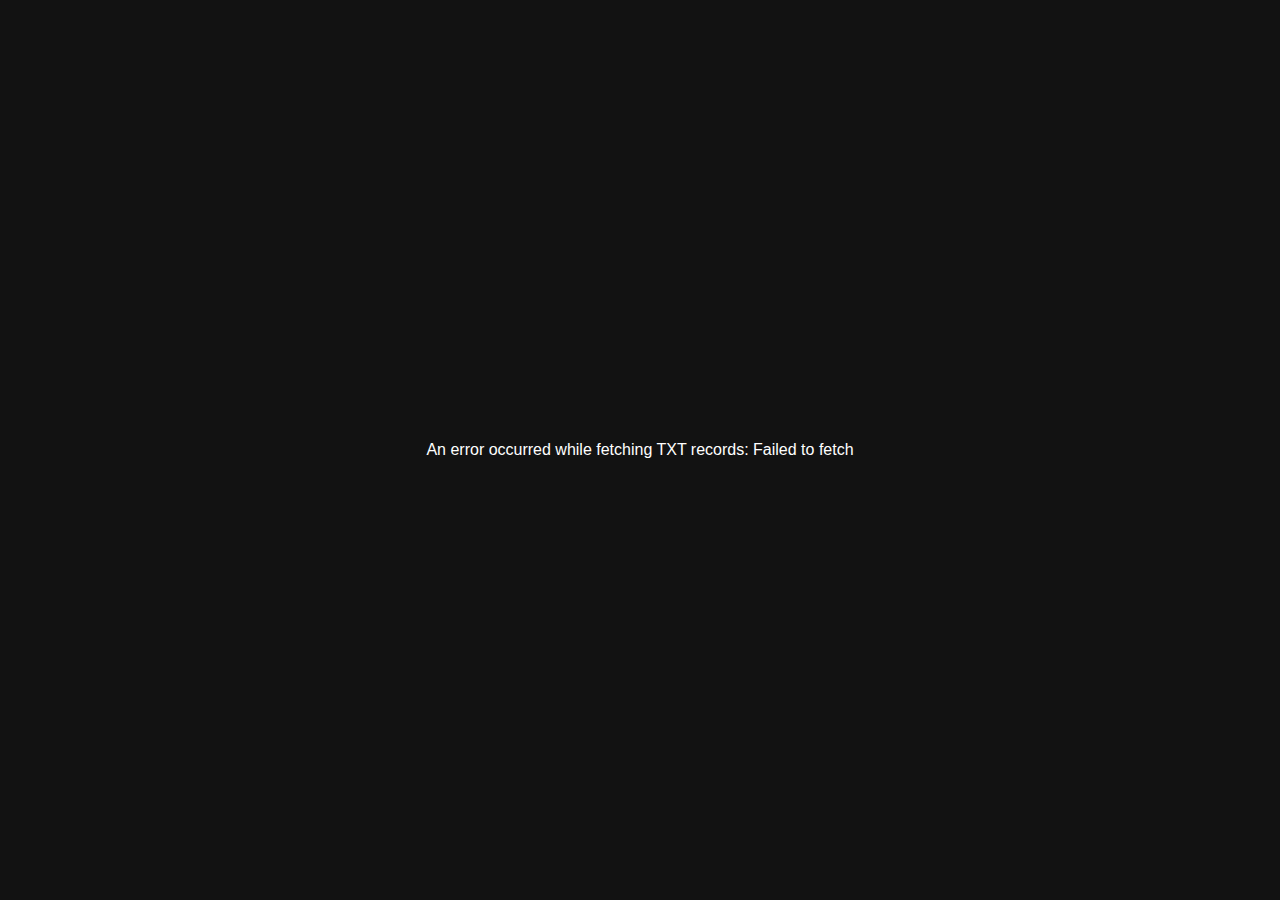
<file: index.html>
<!DOCTYPE html>
<html lang="en">
<head>
    <meta charset="UTF-8">
    <meta name="viewport" content="width=device-width, initial-scale=1.0">
    <title></title> <!-- Title will be dynamically set to rootDomain -->
    <link rel="shortcut icon" href="/img/hns.ico" type="image/x-icon">
    <link rel="stylesheet" href="style.css">
</head>
<body><div style="margin: 0; padding: 0; height: 75px"></div>
    <div style="margin: 0; padding: 0; height: 75px"></div>
    <div id="content">
        <div class="profile" id="profile"></div>
        <div class="links" id="links"></div>
        
        <!-- Currency buttons container -->
        <div class="currency-buttons" id="currency-buttons"></div>
    </div>
    <script src="fetch.js"></script>
</body>
</html>
</file>
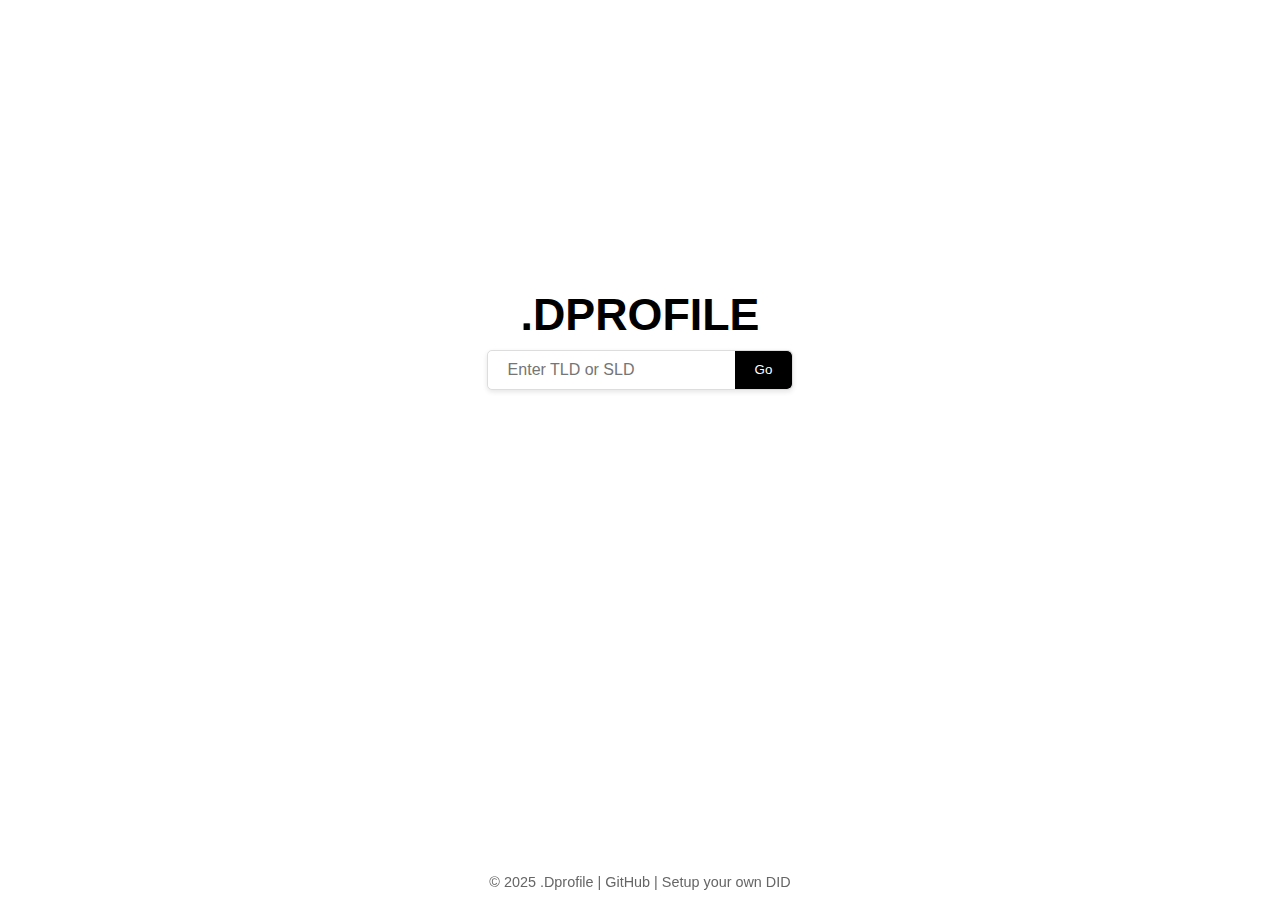
<file: search.html>
<!DOCTYPE html>
<html lang="en">
<head>
    <meta charset="UTF-8">
    <meta name="viewport" content="width=device-width, initial-scale=1.0">
    <title>Dprofile: Self Sovereign DID</title>
    <link rel="shortcut icon" href="/img/hns.ico" type="image/x-icon">
    <style>
        /* Basic Reset */
        * {
            box-sizing: border-box;
            margin: 0;
            padding: 0;
            font-family: "Nitti Light", Helvetica, sans-serif;
        }

        body, html {
            height: 100%;
            width: 100%;
            display: flex;
            flex-direction: column;
            align-items: center;
            justify-content: center;
            background-color: #fff;
            color: #333;
        }

        /* Search Container Styles */
        .search-container {
            display: flex;
            flex-direction: column;
            align-items: center;
            width: 100%;
            max-width: 600px;
            margin-bottom: 222px;
        }

        .logo-container {
            text-align: center;
        }

        .dprofile-logo {
            font-size: 2.8rem;
            font-weight: bold;
            color: #000;
            margin-bottom: 10px;
        }

        .subtitle {
            font-size: 1rem;
            color: #666;
        }

        .search-box {
            display: flex;
            flex-grow: 1;
            border: 1px solid #ddd;
            border-radius: 5px;
            overflow: hidden;
            background-color: #fff;
            box-shadow: 0 2px 5px rgba(0, 0, 0, 0.1);
        }

        .search-box input {
            flex-grow: 1;
            border: none;
            padding: 10px 20px;
            outline: none;
            font-size: 1rem;
            border-top-left-radius: 5px;
            border-bottom-left-radius: 5px;
        }

        .search-box button {
            background-color: #000;
            color: #fff;
            border: none;
            padding: 10px 20px;
            cursor: pointer;
            border-top-right-radius: 5px;
            border-bottom-right-radius: 5px;
            transition: background-color 0.3s;
        }

        .search-box button:hover {
            background-color: #333333;
        }

        /* Linktree Container */
        #linktree-container {
            display: none; /* Initially hidden */
            width: 100%; /* Full width */
            min-height: 100vh; /* Full height */
            padding: 20px;
            text-align: center;
            background-color: #fff; /* Default background color */
            background-size: cover; /* For background image */
            background-position: center; /* For background image */
            flex-direction: column;
            align-items: center;
            justify-content: center; /* Vertically center content */
        }

        .profile {
            text-align: center;
            margin-bottom: 20px;
            padding-top: 144px;
        }

        .profile img {
            width: 150px;
            height: 150px;
            border-radius: 50%;
            border: 4px solid #ffffff;
            box-shadow: 0 8px 20px rgba(0, 0, 0, 0.3);
            transition: transform 0.3s ease;
        }

        .profile img:hover {
            transform: scale(1.1);
        }

        .links {
            display: flex;
            flex-direction: column;
            gap: 20px;
            width: 100%;
            max-width: 222px;
            margin: 0 auto;
        }

        .link {
            display: flex;
            align-items: center;
            justify-content: center;
            text-align: center;
            background: linear-gradient(135deg, #007bff, #1e90ff);
            padding: 15px;
            border-radius: 50px;
            border: none;
            text-decoration: none;
            color: #ffffff;
            font-size: 1.1rem;
            font-weight: 500;
            box-shadow: 0 4px 12px rgba(0, 0, 0, 0.25);
            transition: all 0.3s ease;
            cursor: pointer;
        }

        .link:hover {
            transform: translateY(-3px);
            background: linear-gradient(135deg, #1e90ff, #00aaff);
            box-shadow: 0 6px 16px rgba(0, 0, 0, 0.4);
        }

        .currency-buttons {
            display: flex;
            justify-content: center;
            gap: 15px;
            margin-top: 20px;
        }

        .currency-button {
            display: flex;
            align-items: center;
            justify-content: center;
            background: linear-gradient(135deg, #007bff, #1e90ff);
            width: 50px;
            height: 50px;
            border-radius: 50%;
            border: none;
            text-decoration: none;
            color: #ffffff;
            font-size: 1.1rem;
            font-weight: 500;
            box-shadow: 0 4px 12px rgba(0, 0, 0, 0.25);
            transition: all 0.3s ease;
            cursor: pointer;
        }

        .currency-button:hover {
            transform: translateY(-3px);
            background: linear-gradient(135deg, #1e90ff, #00aaff);
            box-shadow: 0 6px 16px rgba(0, 0, 0, 0.4);
        }

        /* Go Back Button */
        .go-back-button-container {
            text-align: center;
            margin-top: 40px;
            padding-bottom: 60px;
        }

        .go-back-button {
            padding: 8px 16px;
            font-size: 0.9rem;
            color: #666;
            border: 1px solid #ddd;
            border-radius: 5px;
            cursor: pointer;
            transition: background-color 0.3s ease, color 0.3s ease;
        }

        .go-back-button:hover {
            background-color: #f5f5f5;
            color: #333;
        }
        
        /* Footer */
        footer {
            position: fixed;
            bottom: 0;
            left: 0;
            width: 100%;
            padding-bottom: 10px;
            text-align: center;
            font-size: 0.9rem;
            color: #666;
        }

        /* footer a {
            color: #666;
            text-decoration: none;
        }

        footer a:hover {
            text-decoration: underline;
            color: #333;
        }
        Styling for text links */
	footer a {
	    color: #666; /* Same dark color as the button */
	    text-decoration: none;
	    position: relative;
	    display: inline-block; /* Ensure the element is treated as inline-block for the effect */
	}

	footer a::after {
	    content: '';
	    position: absolute;
	    bottom: -4px; /* Moves the underline further below the text */
	    left: 0;
	    width: 0;
	    height: 2px; /* Height of the underline */
	    border-bottom: 2px dotted transparent; /* Default state: no visible underline */
	    transition: width 0.5s ease; /* Controls the animation duration and timing */
	}

	footer a:hover::after {
	    width: 100%; /* Expands the underline from left to right */
	    border-bottom-color: #343a40; /* Matches the button background color */
	}


    </style>
	</head>
	<body>
	    <div class="search-container" id="search-container">
	        <div class="logo-container">
	            <div class="dprofile-logo">.DPROFILE</div>
	            <!---<div class="subtitle">Sovereign DID</div>-->
	        </div>
	        <div class="search-box">
	            <input type="text" id="domain-input" placeholder="Enter TLD or SLD" autofocus>
	            <button id="go-button">Go</button>
	        </div>
	    </div>
	    <div id="linktree-container">
	        <div class="profile" id="profile"></div>
	        <div class="links" id="links"></div>
	        <div class="currency-buttons" id="currency-buttons"></div>
	        <div class="go-back-button-container">
	            <button class="go-back-button" onclick="window.location.reload()">Go Back</button>
	        </div>
	    </div>
	    <!-- Footer -->
	    <footer>
	        &copy; <span id="current-year">2025</span> <a href="/">.Dprofile</a> | <a href="https://github.com/H4ckB4s3/dprofile" target="_blank">GitHub</a> | <a href="/prefix.html" target="_blank">Setup your own DID</a>
	    </footer>
    <script>
        const searchContainer = document.getElementById('search-container');
        const linktreeContainer = document.getElementById('linktree-container');
        const domainInput = document.getElementById('domain-input');
        const goButton = document.getElementById('go-button');

        async function fetchTXTRecords(domain) {
            document.title = domain;

            // First, fetch and display the root domain's records
            const txtRecords = await fetchAndProcessTXTRecords(domain);

            if (txtRecords) {
                // Process and display the fetched records
                processTXTRecords(txtRecords);

                // Now process any external records asynchronously
                txtRecords.forEach(record => {
                    if (record.startsWith("ext:")) {
                        const externalDomain = record.split("ext:")[1];
                        fetchAndProcessTXTRecords(externalDomain).then(processTXTRecords);
                    }
                });

                // Show linktree container and hide search container
                searchContainer.style.display = 'none';
                linktreeContainer.style.display = 'flex'; /* Use flex for vertical centering */
            }
        }

        async function fetchAndProcessTXTRecords(domain) {
            const url = `https://hnsns.net/dns-query?name=${domain}&type=TXT`;
            console.log("Fetch URL:", url);

            try {
                const response = await fetch(url, {
                    method: 'GET',
                    headers: { 'Accept': 'application/dns-json' }
                });

                if (!response.ok) {
                    throw new Error(`HTTP Error: ${response.status} ${response.statusText}`);
                }

                const data = await response.json();
                console.log("DNS Response:", data);

                if (data.Answer && data.Answer.length > 0) {
                    return data.Answer
                        .filter(record => record.type === 16)
                        .map(record => record.data.replace(/"/g, ''));
                } else {
                    console.error("No TXT records found in DNS response.");
                    alert("No TXT records found for this domain.");
                    return null;
                }
            } catch (error) {
                console.error("Fetch Error:", error);
                alert(`An error occurred while fetching TXT records: ${error.message}`);
                return null;
            }
        }

        function processTXTRecords(txtRecords) {
            const profileDiv = document.getElementById('profile');
            const linksDiv = document.getElementById('links');
            const currencyButtonsDiv = document.getElementById('currency-buttons');
            let bgSet = false;
            const currencies = { btc: null, hns: null, eth: null, xmr: null };

            txtRecords.forEach(record => {
                const [key, value] = record.split(':');

                switch (key) {
                    case 'pfp':
                        profileDiv.innerHTML = `<img src="https://${value}" alt="Profile Picture">`;
                        break;
                    case 'bg':
                        if (!bgSet) {
                            console.log("Setting background image:", value);
                            linktreeContainer.style.backgroundImage = `url(https://${value})`;
                            linktreeContainer.style.backgroundSize = 'cover';
                            linktreeContainer.style.backgroundPosition = 'center';
                            bgSet = true;
                        }
                        break;
                    case 'bgcolor':
                        if (!bgSet) {
                            console.log("Setting background color:", value);
                            linktreeContainer.style.backgroundColor = `#${value}`;
                            bgSet = true;
                        }
                        break;
                    case 'tb':
                    case 'nostr':
                    case 'onion':
                        linksDiv.innerHTML += `<a class="link" onclick="copyToClipboard('${value}')"><img src="img/${key}.png" alt="${key.toUpperCase()} Icon"></a>`;
                        break;
                    case 'x':
                        linksDiv.innerHTML += `<a class="link" href="https://x.com/${value}" target="_blank"><img src="img/x.png" alt="X Icon"></a>`;
                        break;
                    case 'tg':
                        linksDiv.innerHTML += `<a class="link" href="https://t.me/${value}" target="_blank"><img src="img/tg.png" alt="Telegram Icon"></a>`;
                        break;
                    case 'wa':
                        linksDiv.innerHTML += `<a class="link" href="https://wa.me/${value}" target="_blank"><img src="img/wa.png" alt="WhatsApp Icon"></a>`;
                        break;
                    case 'sn':
                        linksDiv.innerHTML += `<a class="link" href="https://signal.me/#p/${value}" target="_blank"><img src="img/sn.png" alt="Signal Icon"></a>`;
                        break;
                    case 'tel':
                        linksDiv.innerHTML += `<a class="link" href="tel:${value}" target="_blank"><img src="img/tel.png" alt="Phone Icon"></a>`;
                        break;
                    case 'mail':
                        linksDiv.innerHTML += `<a class="link" href="mailto:${value}" target="_blank"><img src="img/mail.png" alt="Mail Icon"></a>`;
                        break;
                    case 'gh':
                        linksDiv.innerHTML += `<a class="link" href="https://github.com/${value}" target="_blank"><img src="img/gh.png" alt="GitHub Icon"></a>`;
                        break;
                    case 'link':
                        linksDiv.innerHTML += `<a class="link" href="http://${value}" target="_blank"><img src="img/link.png" alt="Link Icon"></a>`;
                        break;
                    case 'ig':
                        linksDiv.innerHTML += `<a class="link" href="https://www.instagram.com/${value}/" target="_blank"><img src="img/ig.png" alt="Instagram Icon"></a>`;
                        break;
                    case 'fb':
                        linksDiv.innerHTML += `<a class="link" href="https://www.facebook.com/${value}" target="_blank"><img src="img/fb.png" alt="Facebook Icon"></a>`;
                        break;
                    case 'pk':
                        linksDiv.innerHTML += `<a class="link" href="http://${value}./" target="_blank"><img src="img/pkdns.png" alt="pkdns Icon"></a>`;
                        break;
                    case 'sx':
                        linksDiv.innerHTML += `<a class="link" href="https://simplex.chat/contact#/${value}.onion/" target="_blank"><img src="img/simplex.png" alt="SimpleX Icon"></a>`;
                        break;
                    case 'bsky':
                        const bskyURL = value.includes('.') ? `https://bsky.app/profile/${value}` : `https://bsky.app/profile/${value}.bsky.social`;
                        linksDiv.innerHTML += `<a class="link" href="${bskyURL}" target="_blank"><img src="img/bsky.png" alt="Bluesky Icon"></a>`;
                        break;
                    case 'btc':
                    case 'hns':
                    case 'eth':
                    case 'xmr':
                        currencies[key] = `<button class="currency-button" onclick="copyToClipboard('${value}')"><img src="img/${key}.png" alt="${key.toUpperCase()} Icon"></button>`;
                        break;
                    default:
                        console.warn(`Unhandled record type: ${key}`);
                }
            });

            Object.values(currencies).forEach(button => {
                if (button) {
                    currencyButtonsDiv.innerHTML += button;
                }
            });
        }

        function copyToClipboard(text) {
            if (navigator.clipboard && window.isSecureContext) {
                navigator.clipboard.writeText(text).then(() => {
                    alert(`Copied to clipboard: ${text}`);
                }).catch(err => {
                    console.error('Clipboard API failed, using fallback: ', err);
                    fallbackCopyToClipboard(text);
                });
            } else {
                fallbackCopyToClipboard(text);
            }
        }

        function fallbackCopyToClipboard(text) {
            const textArea = document.createElement("textarea");
            textArea.value = text;
            textArea.style.position = "fixed";
            textArea.style.opacity = "0";
            document.body.appendChild(textArea);
            textArea.focus();
            textArea.select();

            try {
                document.execCommand('copy');
                alert(`Copied to clipboard: ${text}`);
            } catch (err) {
                console.error('Fallback: Copy failed', err);
            }

            document.body.removeChild(textArea);
        }

        function handleSearch() {
            const domain = domainInput.value.trim();
            if (domain) {
                fetchTXTRecords(domain);
            } else {
                alert("Please enter a domain.");
            }
        }

        goButton.addEventListener('click', handleSearch);
        domainInput.addEventListener('keypress', (e) => {
            if (e.key === 'Enter') {
                handleSearch();
            }
        });

        // Handle back button on mobile
        window.onpopstate = function(event) {
            searchContainer.style.display = 'flex';
            linktreeContainer.style.display = 'none';
        };
    </script>
</body>
</html>
</file>
<file: style.css>
body {
    font-family: 'Roboto', Arial, sans-serif;
    margin: 0;
    padding: 0;
    display: flex;
    flex-direction: column;
    justify-content: center;
    align-items: center;
    min-height: 100vh;
    background-color: #121212;
    color: #ffffff;
    background-size: cover;
    background-position: center;
    background-repeat: no-repeat;
}

.profile {
    text-align: center;
    margin-bottom: 20px;
}

.profile img {
    width: 150px;
    height: 150px;
    border-radius: 50%;
    border: 4px solid #ffffff;
    box-shadow: 0 8px 20px rgba(0, 0, 0, 0.3);
    transition: transform 0.3s ease;
}

.profile img:hover {
    transform: scale(1.1);
}

.links {
    display: flex;
    flex-direction: column;
    gap: 20px;
    width: 100%;
    max-width: 400px;
    margin-top: 20px;
}

.currency-buttons {
    display: flex;
    justify-content: center;
    gap: 15px;
    margin-top: 20px;
}

.currency-button {
    display: flex;
    align-items: center;
    justify-content: center;
    background: linear-gradient(135deg, #007bff, #1e90ff);
    width: 50px;
    height: 50px;
    border-radius: 50%;
    border: none;
    text-decoration: none;
    color: #ffffff;
    font-size: 1.1rem;
    font-weight: 500;
    box-shadow: 0 4px 12px rgba(0, 0, 0, 0.25);
    transition: all 0.3s ease;
    cursor: pointer;
}

.currency-button img {
    width: 24px;
    height: 24px;
}

.currency-button:hover {
    transform: translateY(-3px);
    background: linear-gradient(135deg, #1e90ff, #00aaff);
    box-shadow: 0 6px 16px rgba(0, 0, 0, 0.4);
}

.link {
    display: flex;
    align-items: center;
    justify-content: center;
    text-align: center;
    background: linear-gradient(135deg, #007bff, #1e90ff);
    padding: 15px;
    border-radius: 50px;
    border: none;
    text-decoration: none;
    color: #ffffff;
    font-size: 1.1rem;
    font-weight: 500;
    box-shadow: 0 4px 12px rgba(0, 0, 0, 0.25);
    transition: all 0.3s ease;
    cursor: pointer;
}

.link i {
    margin-right: 10px;
    font-size: 1.3rem;
}

.link img {
    width: 24px;
    height: 24px;
}

.link:hover {
    transform: translateY(-3px);
    background: linear-gradient(135deg, #1e90ff, #00aaff);
    box-shadow: 0 6px 16px rgba(0, 0, 0, 0.4);
}

.footer {
    margin-top: 30px;
    font-size: 0.9rem;
    color: #888;
    text-align: center;
}

.footer a {
    color: #1e90ff;
    text-decoration: none;
}

.footer a:hover {
    text-decoration: underline;
}
</file>
